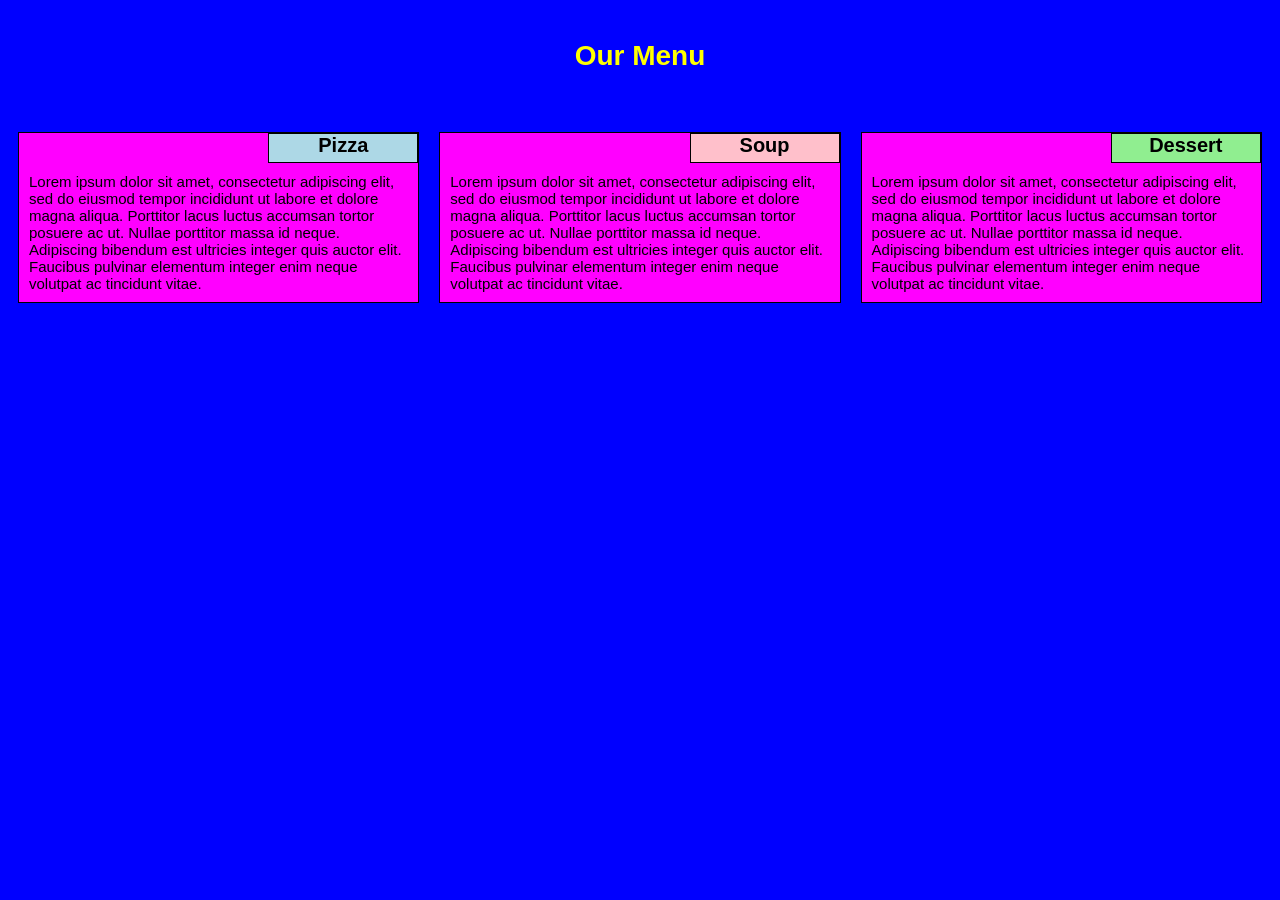
<file: index.html>
<!DOCTYPE html>
<html>
  <head>
    <meta charset="utf-8">
    <meta name="viewport" content="width=device-width,initial-scale=1">
    <title>Module 2 Assignment by Olga Ivanova</title>
    <link rel="stylesheet" href="css/style.css">
  </head>

  <body>
      <h1><font color="Yellow">Our Menu</font></h1>
    <div class="row">
      <div class="col-lg-4 col-md-6 col-sm-12"> 
               <section>
          <h2 id="p1">Pizza</h2>
           <p>Lorem ipsum dolor sit amet, consectetur adipiscing elit, sed do eiusmod tempor incididunt ut labore et dolore magna aliqua. Porttitor lacus luctus accumsan tortor posuere ac ut. Nullae porttitor massa id neque. Adipiscing bibendum est ultricies integer quis auctor elit. Faucibus pulvinar elementum integer enim neque volutpat ac tincidunt vitae.</p>
        </section> 
          </div>
      <div class="col-lg-4 col-md-6 col-sm-12">
          <Section>
          <h2 id="p2">Soup</h2>
          <p>Lorem ipsum dolor sit amet, consectetur adipiscing elit, sed do eiusmod tempor incididunt ut labore et dolore magna aliqua. Porttitor lacus luctus accumsan tortor posuere ac ut. Nullae porttitor massa id neque. Adipiscing bibendum est ultricies integer quis auctor elit. Faucibus pulvinar elementum integer enim neque volutpat ac tincidunt vitae. </p>
        </Section>
      </div> 
      <div class="col-lg-4 col-md-12 col-sm-12">
        <Section>
          <h2 id="p3">Dessert</h2>
         <p>Lorem ipsum dolor sit amet, consectetur adipiscing elit, sed do eiusmod tempor incididunt ut labore et dolore magna aliqua. Porttitor lacus luctus accumsan tortor posuere ac ut. Nullae porttitor massa id neque. Adipiscing bibendum est ultricies integer quis auctor elit. Faucibus pulvinar elementum integer enim neque volutpat ac tincidunt vitae. </p>
        </Section>
      </div> 
    </div>
  </body>
</html>
</file>
<file: css/style.css>
* {
		box-sizing: border-box; 
	}
body
        { background-color:blue;
        	font-family: arial;
         }
	h1 {
		font-size: 175%;
		margin: 40px;
		margin-bottom: 50px;
		text-align: center;
	}
	section {
		border: 1px solid black;
		margin: 10px;
		background-color: magenta;
		position: relative;
		font-size: 125%;

	}

	 p {
	 	padding: 40px 10px 10px 10px;
	 	margin: 0px 0px 0px 0px;
		font-size: 75%;
  
		}
        


	.row {
		width: 100%;
			}


			h2 {
				width: 150px;
				height: 30px;
				margin-top: 0;
				font-size: 20px;
				position: absolute;
				top:0;
				right:0;
				text-align: center;
			}
#p1 {
	border: 1px solid black;
	margin: 0px;
	background-color: lightblue;
	}
	
#p2 {
	border: 1px solid black;
	margin: 0px;
	background-color: pink;
}	
#p3 {
	border: 1px solid black;
	margin: 0px;
	background-color: lightgreen;

	}	




/* Desktop version */

@media (min-width: 992px) {
    .col-lg-1, .col-lg-2, .col-lg-3, .col-lg-4, .col-lg-5, .col-lg-6, .col-lg-7, .col-lg-8, .col-lg-9, .col-lg-10, .col-lg-11, .col-lg-12 {
        float: left;
    }
    .col-lg-1 {
        width: 8.33%;
    }
    .col-lg-2 {
        width: 16.66%;
    }
    .col-lg-3 {
        width: 25%;
    }
    .col-lg-4 {
        width: 33.33%;
    }
    .col-lg-5 {
        width: 41.66%;
    }
    .col-lg-6 {
        width: 50%;
    }
    .col-lg-7 {
        width: 58.33%;
    }
    .col-lg-8 {
        width: 66.66%;
    }
    .col-lg-9 {
        width: 74.99%;
    }
    .col-lg-10 {
        width: 83.33%;
    }
    .col-lg-11 {
        width: 91.66%;
    }
    .col-lg-12 {
        width: 100%;
    }
}


/* Tablet version */

@media (min-width: 768px) and (max-width: 991px) {
    .col-md-1, .col-md-2, .col-md-3, .col-md-4, .col-md-5, .col-md-6, .col-md-7, .col-md-8, .col-md-9, .col-md-10, .col-md-11, .col-md-12 {
        float: left;
    }
    .col-md-1 {
        width: 8.33%;
    }
    .col-md-2 {
        width: 16.66%;
    }
    .col-md-3 {
        width: 25%;
    }
    .col-md-4 {
        width: 33.33%;
    }
    .col-md-5 {
        width: 41.66%;
    }
    .col-md-6 {
        width: 50%;
    }
    .col-md-7 {
        width: 58.33%;
    }
    .col-md-8 {
        width: 66.66%;
    }
    .col-md-9 {
        width: 74.99%;
    }
    .col-md-10 {
        width: 83.33%;
    }
    .col-md-11 {
        width: 91.66%;
    }
    .col-md-12 {
        width: 100%;
    }
}


/* Mobile version*/

@media (max-width: 767px) {
    .col-sm-1, .col-sm-2, .col-sm-3, .col-sm-4, .col-sm-5, .col-sm-6, .col-sm-7, .col-sm-8, .col-sm-9, .col-sm-10, .col-sm-11, .col-sm-12 {
        float: left;
    }
    .col-sm-1 {
        width: 8.33%;
    }
    .col-sm-2 {
        width: 16.66%;
    }
    .col-sm-3 {
        width: 25%;
    }
    .col-sm-4 {
        width: 33.33%;
    }
    .col-sm-5 {
        width: 41.66%;
    }
    .col-sm-6 {
        width: 50%;
    }
    .col-sm-7 {
        width: 58.33%;
    }
    .col-sm-8 {
        width: 66.66%;
    }
    .col-sm-9 {
        width: 74.99%;
    }
    .col-sm-10 {
        width: 83.33%;
    }
    .col-sm-11 {
        width: 91.66%;
    }
    .col-sm-12 {
        width: 100%;
    }
}
</file>
